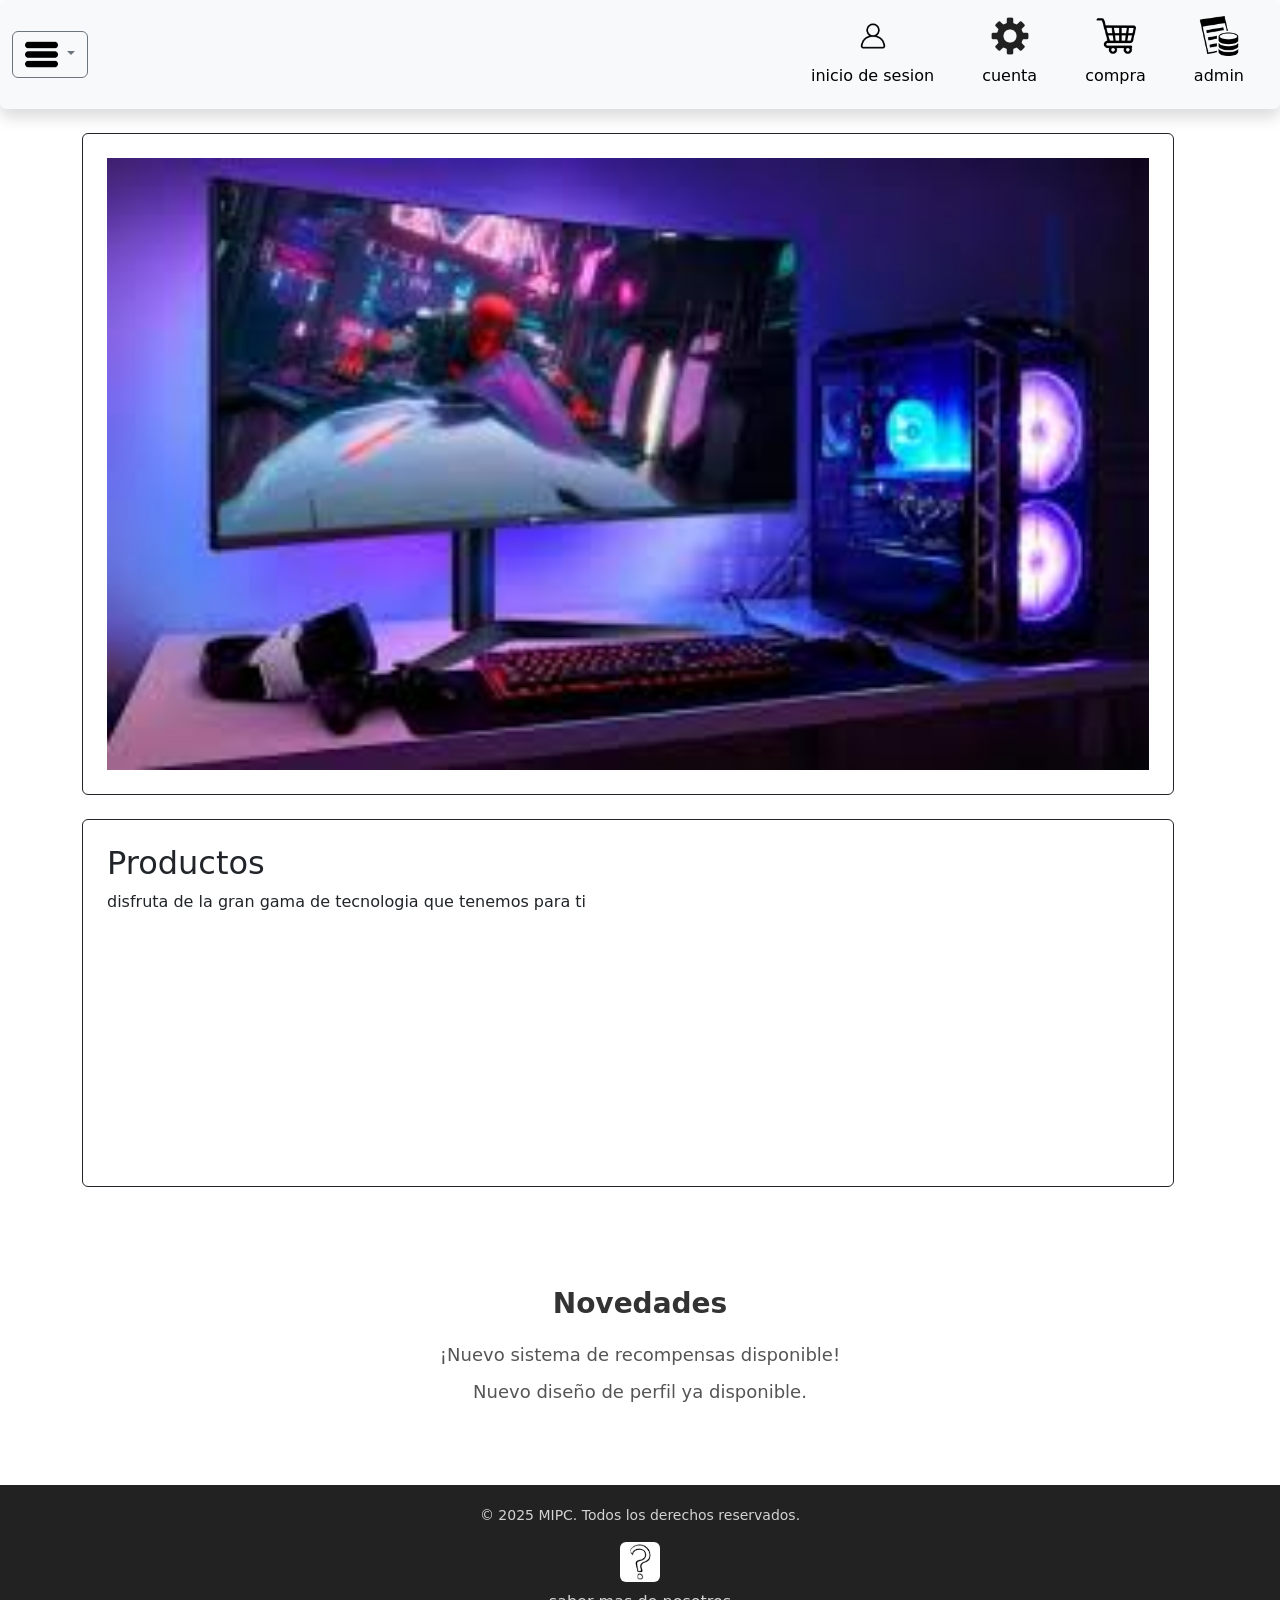
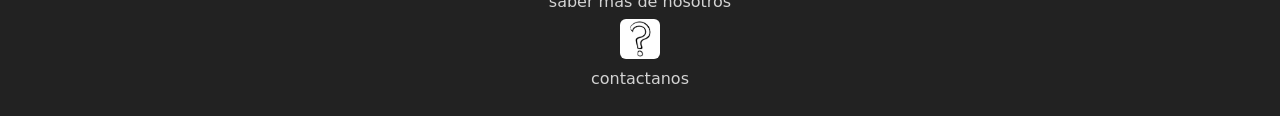
<file: index.html>
<!DOCTYPE html>
<html lang="es">
<head>
    <meta charset="UTF-8">
    <meta name="viewport" content="width=device-width, initial-scale=1.0">
    <title>Página Principal</title>
    <link rel="stylesheet" href="index.css">
    <link rel="stylesheet" href="dashboard.css">
    <link rel="stylesheet" href="https://cdnjs.cloudflare.com/ajax/libs/font-awesome/6.0.0-beta3/css/all.min.css"><link href="https://cdn.jsdelivr.net/npm/bootstrap@5.3.6/dist/css/bootstrap.min.css" rel="stylesheet" integrity="sha384-4Q6Gf2aSP4eDXB8Miphtr37CMZZQ5oXLH2yaXMJ2w8e2ZtHTl7GptT4jmndRuHDT" crossorigin="anonymous">
</head>
<body>
    
        <nav class="navbar navbar-expand-lg shadow bg-body-tertiary rounded">
  <div class="container-fluid">
    <div class="dropdown">
        <button class="btn btn-outline-secondary dropdown-toggle" type="button" data-bs-toggle="dropdown" aria-expanded="false">
         <img src="images/17654.png" class="barras rounded" alt="">
        </button>
        <ul class="dropdown-menu">
            <li><a class="dropdown-item" href="index.html">inicio</a></li>
            <li><a class="dropdown-item" href="">productos</a></li>
             
        </ul>
    </div>
    <button class="navbar-toggler" type="button" data-bs-toggle="collapse" data-bs-target="#navbarNavDropdown" aria-controls="navbarNavDropdown" aria-expanded="false" aria-label="Toggle navigation">
      <span class="navbar-toggler-icon"></span>
    </button>
    <div class="collapse navbar-collapse justify-content-end" id="navbarNavDropdown">
      <ul class="navbar-nav">
        <li class="nav-item">
          <a class="nav-link active mx-3 " aria-current="page" href="login.html"> 
            <img src="/images/6522581.png" class=" rounded " alt=""> 
            <h6>inicio de sesion</h6></a>
        </li>
        <li class="nav-item">
          <a class="nav-link active mx-3 " aria-current="page" href="Gestion de Usuario.html"> 
            <img src="/images/6063673.png" class=" rounded " alt=""> 
            <h6>cuenta</h6></a>
        </li>
        <li class="nav-item">
          <a class="nav-link active mx-3 " aria-current="page" href=""> 
            <img src="/images/3144456.png" class=" rounded " alt=""> 
            <h6>compra</h6></a>
        </li>
        <li class="nav-item dropdown">
          <a class="nav-link active mx-3 " aria-current="page" href="dashboard.html"> 
            <img src="/images/30240.png" class=" rounded " alt=""> 
            <h6>admin</h6></a>
        </li>
      </ul>
    </div>
  </div>
</nav>
<div class="container min-vh-100 d-flex flex-column mt-4">
  <div class="row flex-grow-1 w-100">
  
    <div class="col-12 mb-4 d-flex">
  <div class="card border border-dark text-dark rounded w-100 p-4 d-flex flex-column ">
    
      <div id="carouselExampleSlidesOnly" class="carousel slide" data-bs-ride="carousel">
  <div class="carousel-inner">
    <div class="carousel-item active">
      <img src="images/images.jpeg" class="d-block w-100" alt="...">
    </div>
    <div class="carousel-item">
      <img src="images/UGRPUCERCVBSJAN2HQ5ZQYI2QE.jpg" class="d-block w-100" alt="...">
    </div>
    <div class="carousel-item">
      <img src="images/images (1).jpeg" class="d-block w-100" alt="...">
    </div>
  </div>
</div>
  </div>
</div>


    <div class="col-12">
  <div class="card border border-dark text-dark rounded w-100 p-4">
    <h2>Productos</h2>
    <p>disfruta de la gran gama de tecnologia que tenemos para ti</p>

    <!-- Scroll horizontal de productos -->
    <div class="d-flex overflow-auto gap-3 py-3">
        <div class="col-12 overflow-auto">
  <div class="d-flex gap-3" id="contenedorProductos" style="min-height: 200px;">
    <!-- Productos aparecerán aquí -->
  </div>
</div>

    
  </div>
</div>

    
  </div>
</div>
</div>

    <main class="main-container">
       
        <section class="novedades">
            <h3>Novedades</h3>
            <ul>
                <li>¡Nuevo sistema de recompensas disponible!</li>
                 <li>Nuevo diseño de perfil ya disponible.</li>
            </ul>
        </section>
    </main>
    
    
<footer>
        <p>&copy; 2025 MIPC. Todos los derechos reservados.</p>
        <a class="nav-link active mx-3 " aria-current="page" href="#"> 
            <img src="/images/images.png" class=" rounded " alt=""> 
            <h6>saber mas de nosotros</h6></a>

            <a class="nav-link active mx-3 " aria-current="page" href="Contactanos.html"> 
            <img src="/images/images.png" class=" rounded " alt=""> 
            <h6>contactanos</h6></a>
    </footer>
    <script src="https://cdn.jsdelivr.net/npm/bootstrap@5.3.6/dist/js/bootstrap.bundle.min.js" integrity="sha384-j1CDi7MgGQ12Z7Qab0qlWQ/Qqz24Gc6BM0thvEMVjHnfYGF0rmFCozFSxQBxwHKO" crossorigin="anonymous"></script>
    <script>
    
        const hamburger = document.querySelector('.hamburger');
        const mobileMenu = document.querySelector('.mobile-menu');

        hamburger.addEventListener('click', () => {
            mobileMenu.classList.toggle('hidden');
        });
    </script>

    <script>
  function obtenerProductos() {
    const productos = localStorage.getItem("productos");
    return productos ? JSON.parse(productos) : [];
  }

  function mostrarProductosHorizontales() {
    const contenedor = document.getElementById("contenedorProductos");
    const productos = obtenerProductos().slice(-5); // últimos 5

    contenedor.innerHTML = "";
    productos.forEach(producto => {
      const card = document.createElement("div");
      card.className = "card text-center border border-dark p-2";
      card.style.minWidth = "150px";
      card.innerHTML = `
        <img src="${producto.imagen}" class="img-fluid rounded mb-2" style="height:100px; object-fit:cover;" alt="${producto.nombre}">
        <p class="mb-0">${producto.nombre}</p>
      `;
      contenedor.appendChild(card);
    });
  }

  document.addEventListener("DOMContentLoaded", mostrarProductosHorizontales);
</script>

</body>
</html>
</file>
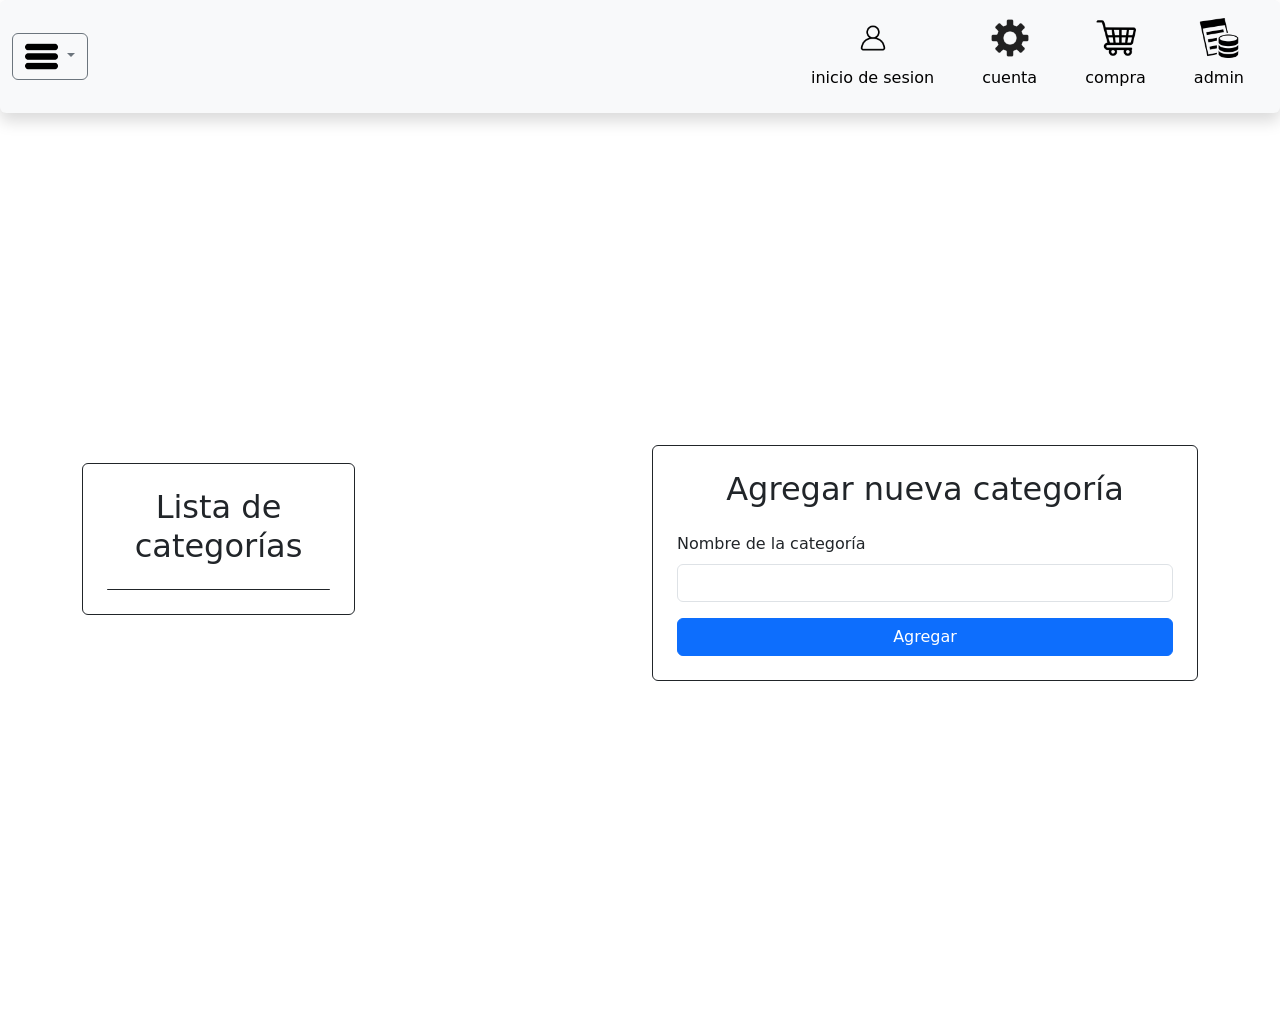
<file: Categorias.html>
<!DOCTYPE html>
<html lang="en">
<head>
    <meta charset="UTF-8">
    <meta name="viewport" content="width=device-width, initial-scale=1.0">
    <title>Document</title>
     <link href="https://cdn.jsdelivr.net/npm/bootstrap@5.3.6/dist/css/bootstrap.min.css" rel="stylesheet" integrity="sha384-4Q6Gf2aSP4eDXB8Miphtr37CMZZQ5oXLH2yaXMJ2w8e2ZtHTl7GptT4jmndRuHDT" crossorigin="anonymous">
     <link rel="stylesheet" href="dashboard.css">

</head>
<body>
<nav class="navbar navbar-expand-lg shadow bg-body-tertiary rounded">
  <div class="container-fluid">
    <div class="dropdown">
        <button class="btn btn-outline-secondary dropdown-toggle" type="button" data-bs-toggle="dropdown" aria-expanded="false">
         <img src="images/17654.png" class="barras rounded" alt="">
        </button>
        <ul class="dropdown-menu">
            <li><a class="dropdown-item" href="index.html">inicio</a></li>
            <li><a class="dropdown-item" href="">productos</a></li>
             
        </ul>
    </div>
    <button class="navbar-toggler" type="button" data-bs-toggle="collapse" data-bs-target="#navbarNavDropdown" aria-controls="navbarNavDropdown" aria-expanded="false" aria-label="Toggle navigation">
      <span class="navbar-toggler-icon"></span>
    </button>
    <div class="collapse navbar-collapse justify-content-end" id="navbarNavDropdown">
      <ul class="navbar-nav">
        <li class="nav-item">
          <a class="nav-link active mx-3 " aria-current="page" href="login.html"> 
            <img src="/images/6522581.png" class=" rounded " alt=""> 
            <h6>inicio de sesion</h6></a>
        </li>
        <li class="nav-item">
          <a class="nav-link active mx-3 " aria-current="page" href="Gestion de Usuario.html"> 
            <img src="/images/6063673.png" class=" rounded " alt=""> 
            <h6>cuenta</h6></a>
        </li>
        <li class="nav-item">
          <a class="nav-link active mx-3 " aria-current="page" href="#"> 
            <img src="/images/3144456.png" class=" rounded " alt=""> 
            <h6>compra</h6></a>
        </li>
        <li class="nav-item dropdown">
          <a class="nav-link active mx-3 " aria-current="page" href="dashboard.html"> 
            <img src="/images/30240.png" class=" rounded " alt=""> 
            <h6>admin</h6></a>
        </li>
      </ul>
    </div>
  </div>
</nav>

<div class="container min-vh-100 d-flex justify-content-center align-items-center">
  <div class="row flex-grow-1 w-100">
  
    <div class="col-12 col-lg-6 mb-4 d-flex align-items-center">
  
      <div class="col-12 col-lg-6 mb-4 d-flex">
        <div class="card border border-dark text-dark rounded w-100 p-4">
          <h2 class="text-center mb-4">Lista de categorías</h2>
          <ul id="listaCategorias" class="list-group">
            
          </ul>
        </div>
      </div>
</div> 

    <div class="col-12 col-lg-6 d-flex align-items-center">
      <div class="card border border-dark text-dark rounded w-100 p-4">
          <h2 class="text-center mb-4">Agregar nueva categoría</h2>
          <form id="formCategoria" method="post">
            <div class="mb-3">
              <label for="inputCategoria" class="form-label">Nombre de la categoría</label>
              <input type="text" class="form-control" id="inputCategoria" name="categoria" required>
            </div>
            <button type="submit" class="btn btn-primary w-100">Agregar</button>
          </form>
        </div>
      </div>

  </div>
</div>
    

<script src="https://cdn.jsdelivr.net/npm/bootstrap@5.3.6/dist/js/bootstrap.bundle.min.js" integrity="sha384-j1CDi7MgGQ12Z7Qab0qlWQ/Qqz24Gc6BM0thvEMVjHnfYGF0rmFCozFSxQBxwHKO" crossorigin="anonymous"></script>
<script>
  const form = document.getElementById('formCategoria');
  const input = document.getElementById('inputCategoria');
  const lista = document.getElementById('listaCategorias');

let categorias = [];

window.onload = () => {
  const data = localStorage.getItem('categorias');
  if (data) {
    categorias = JSON.parse(data);
    categorias.forEach(cat => renderCategoria(cat));
  }
};

form.addEventListener('submit', function(e) {
  e.preventDefault();
  const nombre = input.value.trim();
  if (nombre !== "") {
    const nueva = { nombre, subcategorias: [] };
    categorias.push(nueva);
    guardarCategorias();
    renderCategoria(nueva);
    input.value = "";
  }
});


function guardarCategorias() {
  localStorage.setItem('categorias', JSON.stringify(categorias));
}


  function renderCategoria(categoria) {
    const li = document.createElement('li');
    li.className = 'list-group-item';

    const header = document.createElement('div');
    header.className = 'd-flex justify-content-between align-items-center';
    header.innerHTML = `<strong>${categoria.nombre}</strong>`;

    const btnEliminar = document.createElement('button');
    btnEliminar.className = 'btn btn-sm btn-danger ms-2';
    btnEliminar.textContent = 'Eliminar';
    btnEliminar.onclick = () => {
      categorias = categorias.filter(c => c.nombre !== categoria.nombre);
      guardarCategorias();
      li.remove();
    };

    const formSub = document.createElement('form');
    formSub.className = 'd-flex mt-2';
    formSub.innerHTML = `
      <input type="text" class="form-control form-control-sm me-2" placeholder="Subcategoría" required>
      <button type="submit" class="btn btn-sm btn-primary">Agregar</button>
    `;

    const ulSubs = document.createElement('ul');
    ulSubs.className = 'list-group mt-2';

    formSub.addEventListener('submit', function(e) {
      e.preventDefault();
      const subInput = formSub.querySelector('input');
      const subNombre = subInput.value.trim();
      if (subNombre !== '') {
        categoria.subcategorias.push(subNombre);
        guardarCategorias();
        renderSubcategoria(ulSubs, categoria, subNombre);
        subInput.value = '';
      }
    });

    categoria.subcategorias.forEach(sub => renderSubcategoria(ulSubs, categoria, sub));

    header.appendChild(btnEliminar);
    li.appendChild(header);
    li.appendChild(formSub);
    li.appendChild(ulSubs);
    lista.appendChild(li);
  }

  function renderSubcategoria(ul, categoria, subNombre) {
    const subLi = document.createElement('li');
    subLi.className = 'list-group-item d-flex justify-content-between align-items-center';
    subLi.textContent = subNombre;

    const btnEliminar = document.createElement('button');
    btnEliminar.className = 'btn btn-sm btn-danger';
    btnEliminar.textContent = 'Eliminar';
    btnEliminar.onclick = () => {
      categoria.subcategorias = categoria.subcategorias.filter(s => s !== subNombre);
      guardarCategorias();
      subLi.remove();
    };

    subLi.appendChild(btnEliminar);
    ul.appendChild(subLi);
  }

  function guardarCategorias() {
    localStorage.setItem('categorias', JSON.stringify(categorias));
  }
</script>


</body>
</html>
</file>
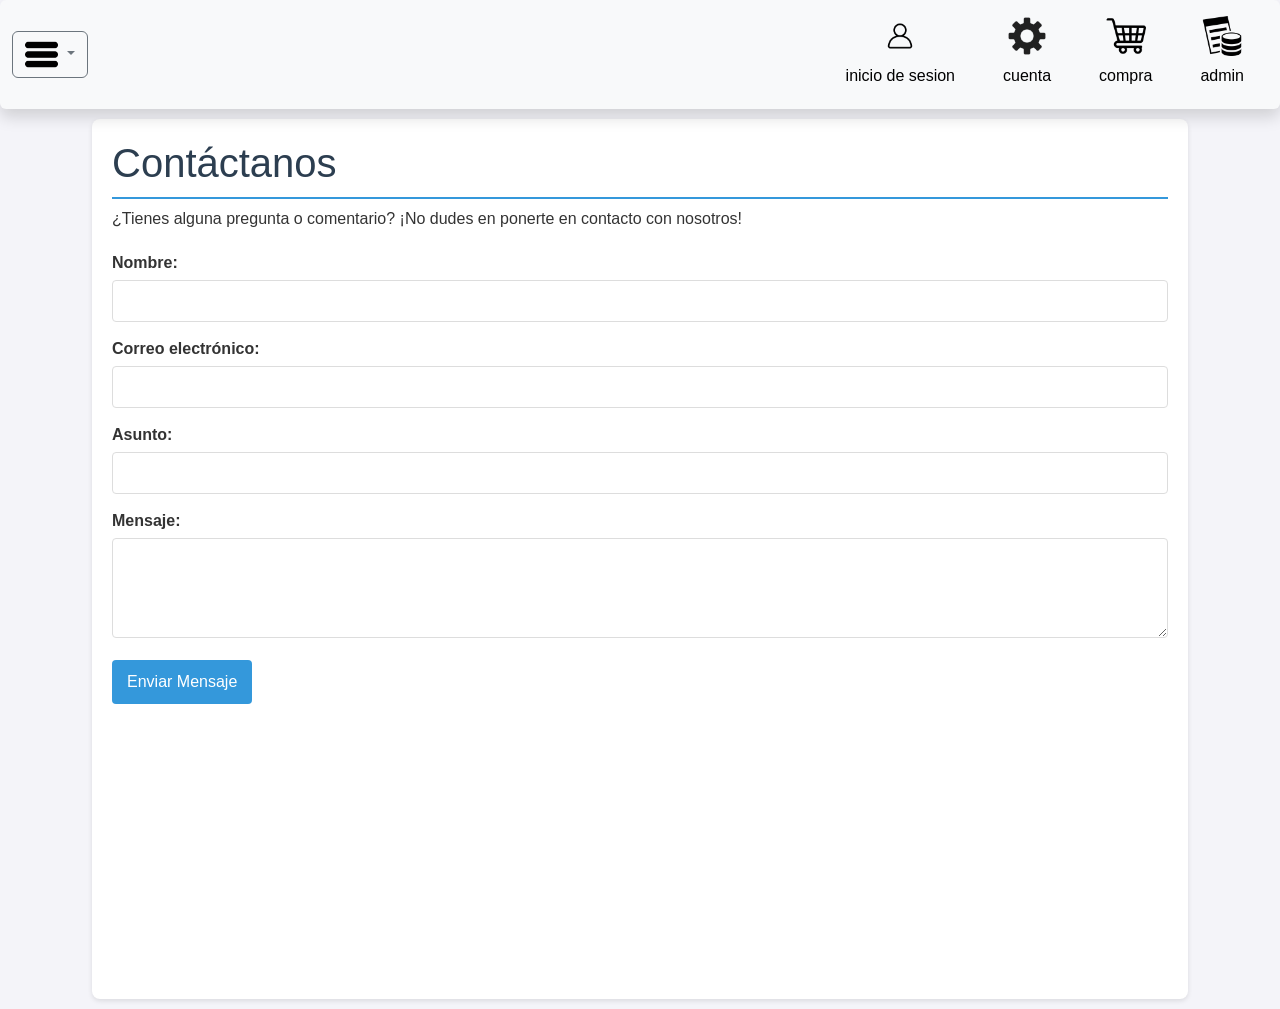
<file: Contactanos.html>
<!DOCTYPE html>
<html lang="es">
<head>
    <meta charset="UTF-8">
    <meta name="viewport" content="width=device-width, initial-scale=1.0">
    <title>Página Web - Contáctanos</title>
    <link rel="stylesheet" href="dashboard.css">
     <link rel="stylesheet" href="https://cdnjs.cloudflare.com/ajax/libs/font-awesome/6.0.0-beta3/css/all.min.css"><link href="https://cdn.jsdelivr.net/npm/bootstrap@5.3.6/dist/css/bootstrap.min.css" rel="stylesheet" integrity="sha384-4Q6Gf2aSP4eDXB8Miphtr37CMZZQ5oXLH2yaXMJ2w8e2ZtHTl7GptT4jmndRuHDT" crossorigin="anonymous">
    <style>
        body {
            font-family: Arial, sans-serif;
            margin: 0;
            padding: 0;
            background-color: #f4f4f9;
            color: #333;
        }
        .container {
            display: flex;
            min-height: 100vh;
        }
        .main-content {
            flex: 3;
            padding: 20px;
            background-color: #fff;
            margin: 10px;
            border-radius: 8px;
            box-shadow: 0 2px 5px rgba(0,0,0,0.1);
        }
        .sidebar {
            flex: 1;
            padding: 20px;
            background-color: #fff;
            margin: 10px;
            border-radius: 8px;
            box-shadow: 0 2px 5px rgba(0,0,0,0.1);
        }
        h1 {
            color: #2c3e50;
            border-bottom: 2px solid #3498db;
            padding-bottom: 10px;
        }
        h2 {
            color: #2980b9;
        }
        .panel {
            margin-bottom: 20px;
        }
        .user-info {
            margin: 10px 0;
        }
        .link {
            color: #3498db;
            text-decoration: none;
            display: inline-block;
            margin: 5px 0;
        }
        .link:hover {
            text-decoration: underline;
        }
        .reports {
            list-style-type: none;
            padding: 0;
        }
        .reports li {
            margin: 8px 0;
        }
        .reports input[type="checkbox"] {
            margin-right: 10px;
        }
        .contact-form {
            margin-top: 20px;
        }
        .form-group {
            margin-bottom: 15px;
        }
        .form-group label {
            display: block;
            margin-bottom: 5px;
            font-weight: bold;
        }
        .form-group input, 
        .form-group textarea {
            width: 100%;
            padding: 8px;
            border: 1px solid #ddd;
            border-radius: 4px;
            box-sizing: border-box;
        }
        .form-group textarea {
            height: 100px;
        }
        .submit-btn {
            background-color: #3498db;
            color: white;
            padding: 10px 15px;
            border: none;
            border-radius: 4px;
            cursor: pointer;
            font-size: 16px;
        }
        .submit-btn:hover {
            background-color: #2980b9;
        }
    </style>
</head>
<body>

   <nav class="navbar navbar-expand-lg shadow bg-body-tertiary rounded">
  <div class="container-fluid">
    <div class="dropdown">
        <button class="btn btn-outline-secondary dropdown-toggle" type="button" data-bs-toggle="dropdown" aria-expanded="false">
         <img src="images/17654.png" class="barras rounded" alt="">
        </button>
        <ul class="dropdown-menu">
            <li><a class="dropdown-item" href="index.html">inicio</a></li>
            <li><a class="dropdown-item" href="">productos</a></li>
             
        </ul>
    </div>
    <button class="navbar-toggler" type="button" data-bs-toggle="collapse" data-bs-target="#navbarNavDropdown" aria-controls="navbarNavDropdown" aria-expanded="false" aria-label="Toggle navigation">
      <span class="navbar-toggler-icon"></span>
    </button>
    <div class="collapse navbar-collapse justify-content-end" id="navbarNavDropdown">
      <ul class="navbar-nav">
        <li class="nav-item">
          <a class="nav-link active mx-3 " aria-current="page" href="login.html"> 
            <img src="/images/6522581.png" class=" rounded " alt=""> 
            <h6>inicio de sesion</h6></a>
        </li>
        <li class="nav-item">
          <a class="nav-link active mx-3 " aria-current="page" href="Gestion de Usuario.html"> 
            <img src="/images/6063673.png" class=" rounded " alt=""> 
            <h6>cuenta</h6></a>
        </li>
        <li class="nav-item">
          <a class="nav-link active mx-3 " aria-current="page" href="#"> 
            <img src="/images/3144456.png" class=" rounded " alt=""> 
            <h6>compra</h6></a>
        </li>
        <li class="nav-item dropdown">
          <a class="nav-link active mx-3 " aria-current="page" href="dashboard.html"> 
            <img src="/images/30240.png" class=" rounded " alt=""> 
            <h6>admin</h6></a>
        </li>
      </ul>
    </div>
  </div>
</nav>

    <div class="container">
        <div class="main-content">
            <h1>Contáctanos</h1>
            <p>¿Tienes alguna pregunta o comentario? ¡No dudes en ponerte en contacto con nosotros!</p>
            
            <div class="contact-form">
                <form action="#" method="post">
                    <div class="form-group">
                        <label for="name">Nombre:</label>
                        <input type="text" id="name" name="name" required>
                    </div>
                    <div class="form-group">
                        <label for="email">Correo electrónico:</label>
                        <input type="email" id="email" name="email" required>
                    </div>
                    <div class="form-group">
                        <label for="subject">Asunto:</label>
                        <input type="text" id="subject" name="subject" required>
                    </div>
                    <div class="form-group">
                        <label for="message">Mensaje:</label>
                        <textarea id="message" name="message" required></textarea>
                    </div>
                    <button type="submit" class="submit-btn">Enviar Mensaje</button>
                </form>
            </div>
        </div>
        
    
    <script src="https://cdn.jsdelivr.net/npm/bootstrap@5.3.6/dist/js/bootstrap.bundle.min.js" integrity="sha384-j1CDi7MgGQ12Z7Qab0qlWQ/Qqz24Gc6BM0thvEMVjHnfYGF0rmFCozFSxQBxwHKO" crossorigin="anonymous"></script>
          
</html>
</file>
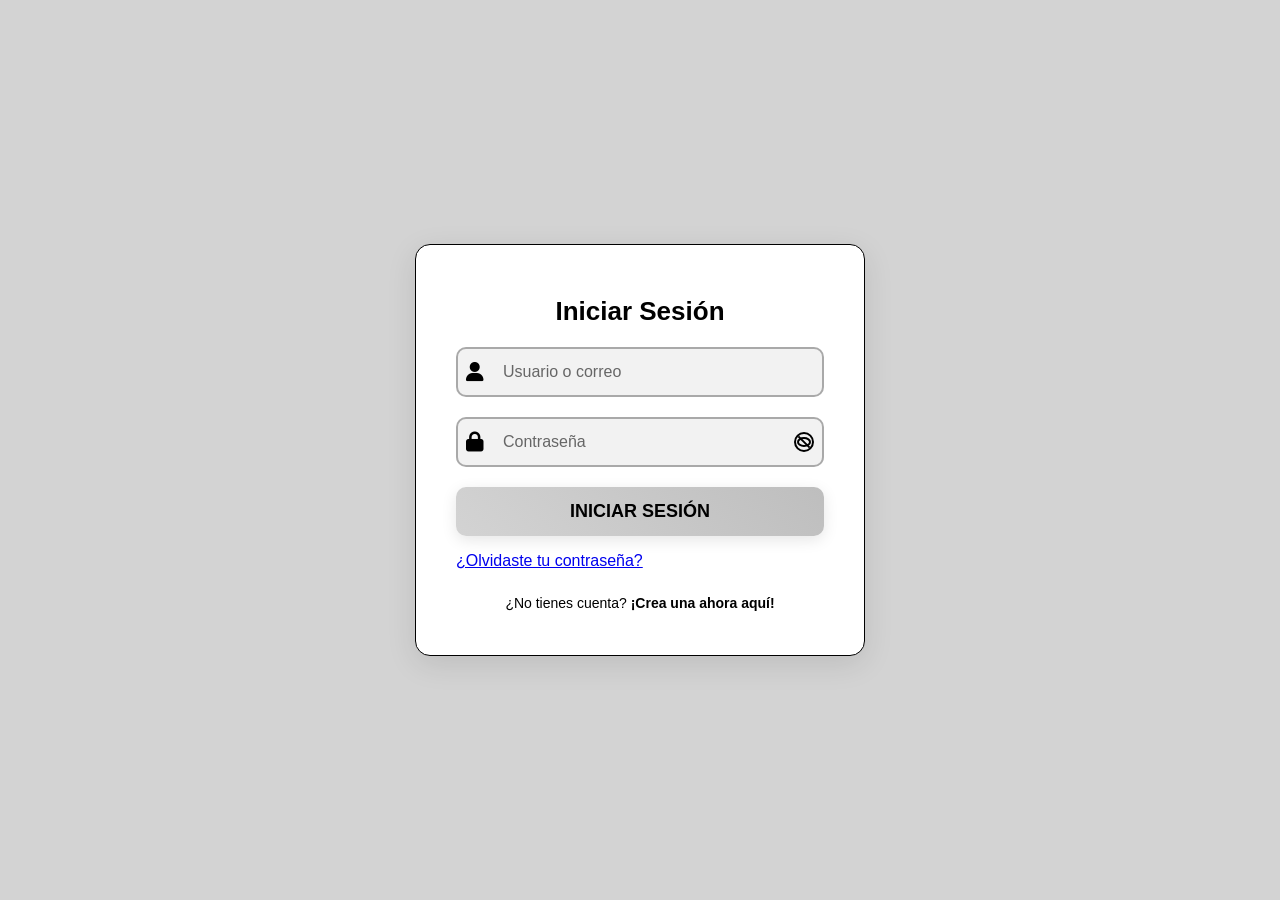
<file: Gestion de Usuario.html>
<!DOCTYPE html>
<html lang="es">
<head>
  <meta charset="UTF-8" />
  <meta name="viewport" content="width=device-width, initial-scale=1" />
  <title>Perfil del Usuario</title>
  <link rel="stylesheet" href="dashboard.css" />
  <link
    rel="stylesheet"
    href="https://cdnjs.cloudflare.com/ajax/libs/font-awesome/6.0.0-beta3/css/all.min.css"
  />
  <link
    href="https://cdn.jsdelivr.net/npm/bootstrap@5.3.6/dist/css/bootstrap.min.css"
    rel="stylesheet"
    crossorigin="anonymous"
  />
</head>
<body>
  <nav class="navbar navbar-expand-lg shadow bg-body-tertiary rounded">
    <div class="container-fluid">
      <div class="dropdown">
        <button
          class="btn btn-outline-secondary dropdown-toggle"
          type="button"
          data-bs-toggle="dropdown"
          aria-expanded="false"
        >
          <img src="images/17654.png" class="barras rounded" alt="" />
        </button>
        <ul class="dropdown-menu">
          <li><a class="dropdown-item" href="index.html">inicio</a></li>
          <li><a class="dropdown-item" href="">productos</a></li>
        </ul>
      </div>
      <button
        class="navbar-toggler"
        type="button"
        data-bs-toggle="collapse"
        data-bs-target="#navbarNavDropdown"
        aria-controls="navbarNavDropdown"
        aria-expanded="false"
        aria-label="Toggle navigation"
      >
        <span class="navbar-toggler-icon"></span>
      </button>
      <div
        class="collapse navbar-collapse justify-content-end"
        id="navbarNavDropdown"
      >
        <ul class="navbar-nav">
          <li class="nav-item">
            <a class="nav-link active mx-3" aria-current="page" href="login.html">
              <img src="/images/6522581.png" class="rounded" alt="" />
              <h6>inicio de sesion</h6>
            </a>
          </li>
          <li class="nav-item">
            <a
              class="nav-link active mx-3"
              aria-current="page"
              href="Gestion de Usuario.html"
            >
              <img src="/images/6063673.png" class="rounded" alt="" />
              <h6>cuenta</h6>
            </a>
          </li>
          <li class="nav-item">
            <a class="nav-link active mx-3" aria-current="page" href="#">
              <img src="/images/3144456.png" class="rounded" alt="" />
              <h6>compra</h6>
            </a>
          </li>
          <li class="nav-item dropdown">
            <a class="nav-link active mx-3" aria-current="page" href="dashboard.html">
              <img src="/images/30240.png" class="rounded" alt="" />
              <h6>admin</h6>
            </a>
          </li>
        </ul>
      </div>
    </div>
  </nav>

  <div class="container">
    <h1>Datos del usuario</h1>

    <div class="profile-header">
      <img
        src="https://via.placeholder.com/150"
        alt="Foto de perfil"
        class="profile-pic"
        id="profilePic"
        onclick="openModal()"
        style="cursor:pointer"
      />
      <div class="user-basic-info">
        <h2 id="nombreUsuario">Datos del Usuario</h2>
        <p><strong>Nombre:</strong> <span id="nombre"></span></p>
        <p><strong>Apellido:</strong> <span id="apellido"></span></p>
        <p><strong>Usuario:</strong> <span id="usuario"></span></p>
      </div>
    </div>

    <div class="info-section">
      <h2>Información personal</h2>
      <div class="info-grid">
        <div class="info-item">
          <label>Estado</label>
          <span id="estado"></span>
        </div>
        <div class="info-item">
          <label>Ciudad</label>
          <span id="ciudad"></span>
        </div>
        <div class="info-item">
          <label>Colonia</label>
          <span id="colonia"></span>
        </div>
        <div class="info-item">
          <label>Calle</label>
          <span id="calle"></span>
        </div>
        <div class="info-item">
          <label>Numero</label>
          <span id="numero"></span>
        </div>
        <div class="info-item">
          <label>Número 1</label>
          <span id="numero1"></span>
        </div>
        <div class="info-item">
          <label>Número 2</label>
          <span id="numero2"></span>
        </div>
      </div>
    </div>

    <div class="action-buttons">
      <button class="btn btn-primary" id="editarInfoBtn">Editar información</button>
      <button class="btn btn-secondary">Cambiar concesión</button>
      <button class="btn btn-secondary">Historial de pedidos</button>
      <button class="btn btn-danger" id="cerrarSesionBtn">Cerrar sesión</button>
    </div>
  </div>

  <div id="imageModal" class="modal" style="display:none;">
    <div class="modal-content">
      <span class="close" onclick="closeModal()">&times;</span>
      <h2>Cambiar imagen de perfil</h2>
      <form id="imageForm">
        <div class="form-group">
          <label for="newImage">Seleccionar imagen:</label>
          <input type="file" id="newImage" name="newImage" accept="image/*" />
        </div>
        <button type="submit" class="btn btn-primary">Guardar cambios</button>
      </form>
    </div>
  </div>

  <script
    src="https://cdn.jsdelivr.net/npm/bootstrap@5.3.6/dist/js/bootstrap.bundle.min.js"
    crossorigin="anonymous"
  ></script>
  <script>
    // Funciones para el modal
    function openModal() {
      document.getElementById("imageModal").style.display = "block";
    }

    function closeModal() {
      document.getElementById("imageModal").style.display = "none";
    }

    // Cerrar modal al hacer clic fuera
    window.onclick = function (event) {
      const modal = document.getElementById("imageModal");
      if (event.target == modal) {
        closeModal();
      }
    };

    // Manejar el envío del formulario de imagen
    document.getElementById("imageForm").addEventListener("submit", function (e) {
      e.preventDefault();
      const fileInput = document.getElementById("newImage");
      if (fileInput.files && fileInput.files[0]) {
        const reader = new FileReader();
        reader.onload = function (e) {
          document.getElementById("profilePic").src = e.target.result;
          // Guardar imagen en localStorage
          let usuarioActual = JSON.parse(localStorage.getItem("usuarioActual")) || {};
          usuarioActual.foto = e.target.result;
          localStorage.setItem("usuarioActual", JSON.stringify(usuarioActual));
          // También actualizar en la lista general de usuarios
          let usuarios = JSON.parse(localStorage.getItem("usuarios")) || [];
          let index = usuarios.findIndex((u) => u.usuario === usuarioActual.usuario);
          if (index !== -1) {
            usuarios[index].foto = e.target.result;
            localStorage.setItem("usuarios", JSON.stringify(usuarios));
          }
        };
        reader.readAsDataURL(fileInput.files[0]);
        closeModal();
      }
    });

    // Cargar datos del usuario actual
    function cargarDatosUsuario() {
      const usuarioActual = JSON.parse(localStorage.getItem("usuarioActual"));
      if (!usuarioActual) {
        // Si no hay usuario en sesión, redirigir al login
        window.location.href = "login.html";
        return;
      }

      // Mostrar datos básicos (puedes agregar más campos en registro y aquí)
      document.getElementById("nombreUsuario").textContent = `Bienvenido, ${usuarioActual.usuario}`;
      document.getElementById("nombre").textContent = usuarioActual.nombre || "No especificado";
      document.getElementById("apellido").textContent = usuarioActual.apellido || "No especificado";
      document.getElementById("usuario").textContent = usuarioActual.usuario || "No especificado";

      // Información personal (puedes expandir para permitir editar y guardar)
      document.getElementById("estado").textContent = usuarioActual.estado || "-";
      document.getElementById("ciudad").textContent = usuarioActual.ciudad || "-";
      document.getElementById("colonia").textContent = usuarioActual.colonia || "-";
      document.getElementById("calle").textContent = usuarioActual.calle || "-";
      document.getElementById("numero").textContent = usuarioActual.numero || "-";
      document.getElementById("numero1").textContent = usuarioActual.numero1 || "-";
      document.getElementById("numero2").textContent = usuarioActual.numero2 || "-";

      // Foto de perfil
      if (usuarioActual.foto) {
        document.getElementById("profilePic").src = usuarioActual.foto;
      }
    }

    // Botón cerrar sesión
    document.getElementById("cerrarSesionBtn").addEventListener("click", function () {
      localStorage.removeItem("usuarioActual");
      window.location.href = "login.html";
    });

    // Al cargar la página, cargar datos usuario
    window.onload = cargarDatosUsuario;
  </script>
</body>
</html>
</file>
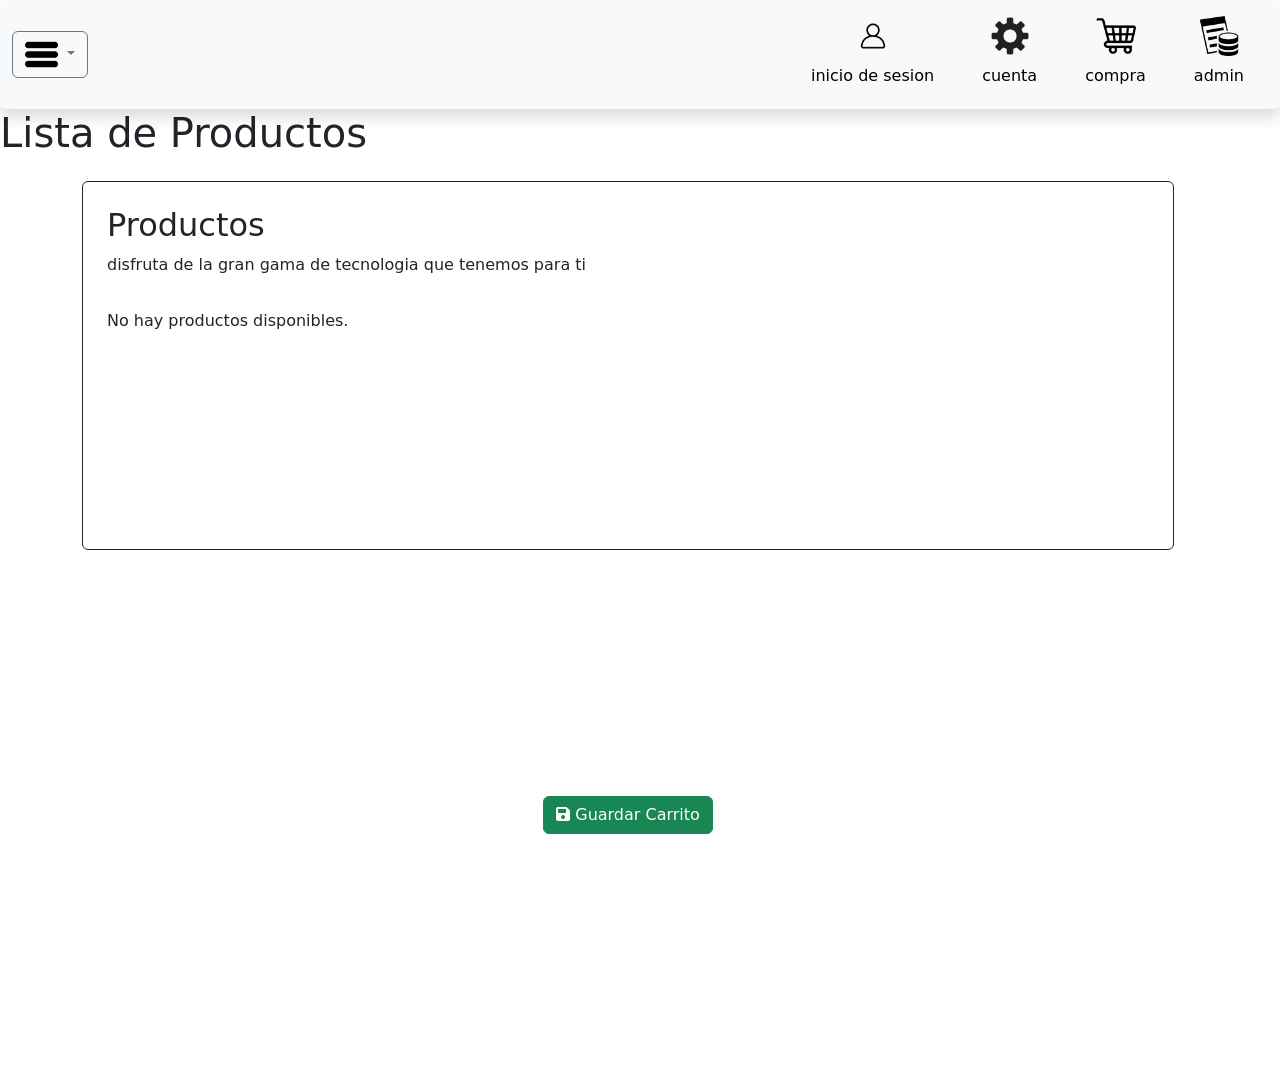
<file: lista de productos.html>
<!DOCTYPE html>
<html lang="es">
<head>
  <meta charset="UTF-8">
  <meta name="viewport" content="width=device-width, initial-scale=1.0">
  <title>Lista de Productos</title>
  <link rel="stylesheet" href="dashboard.css">
    <link rel="stylesheet" href="https://cdnjs.cloudflare.com/ajax/libs/font-awesome/6.0.0-beta3/css/all.min.css"><link href="https://cdn.jsdelivr.net/npm/bootstrap@5.3.6/dist/css/bootstrap.min.css" rel="stylesheet" integrity="sha384-4Q6Gf2aSP4eDXB8Miphtr37CMZZQ5oXLH2yaXMJ2w8e2ZtHTl7GptT4jmndRuHDT" crossorigin="anonymous">

  
</head>
<body>
  <nav class="navbar navbar-expand-lg shadow bg-body-tertiary rounded">
  <div class="container-fluid">
    <div class="dropdown">
        <button class="btn btn-outline-secondary dropdown-toggle" type="button" data-bs-toggle="dropdown" aria-expanded="false">
         <img src="images/17654.png" class="barras rounded" alt="">
        </button>
        <ul class="dropdown-menu">
            <li><a class="dropdown-item" href="index.html">inicio</a></li>
            <li><a class="dropdown-item" href="">productos</a></li>
             
        </ul>
    </div>
    <button class="navbar-toggler" type="button" data-bs-toggle="collapse" data-bs-target="#navbarNavDropdown" aria-controls="navbarNavDropdown" aria-expanded="false" aria-label="Toggle navigation">
      <span class="navbar-toggler-icon"></span>
    </button>
    <div class="collapse navbar-collapse justify-content-end" id="navbarNavDropdown">
      <ul class="navbar-nav">
        <li class="nav-item">
          <a class="nav-link active mx-3 " aria-current="page" href="login.html"> 
            <img src="/images/6522581.png" class=" rounded " alt=""> 
            <h6>inicio de sesion</h6></a>
        </li>
        <li class="nav-item">
          <a class="nav-link active mx-3 " aria-current="page" href="Gestion de Usuario.html"> 
            <img src="/images/6063673.png" class=" rounded " alt=""> 
            <h6>cuenta</h6></a>
        </li>
        <li class="nav-item">
          <a class="nav-link active mx-3 " aria-current="page" href=""> 
            <img src="/images/3144456.png" class=" rounded " alt=""> 
            <h6>compra</h6></a>
        </li>
        <li class="nav-item dropdown">
          <a class="nav-link active mx-3 " aria-current="page" href="dashboard.html"> 
            <img src="/images/30240.png" class=" rounded " alt=""> 
            <h6>admin</h6></a>
        </li>
      </ul>
    </div>
  </div>
</nav>

  <h1>Lista de Productos</h1>

  <div class="container min-vh-100 d-flex flex-column mt-4">
  <div class="row flex-grow-1 w-100">
  
      <div class="col-12">
  <div class="card border border-dark text-dark rounded w-100 p-4">
    <h2>Productos</h2>
    <p>disfruta de la gran gama de tecnologia que tenemos para ti</p>

    <!-- Scroll horizontal de productos -->
    <div class="d-flex overflow-auto gap-3 py-3">
        <div class="col-12 overflow-auto">
  <div class="d-flex gap-3" id="contenedorProductos" style="min-height: 200px;">
    <!-- Productos aparecerán aquí -->
  </div>
</div>

    
  </div>
</div>

    
  </div>
  <div class="text-center my-4">
  <button class="btn btn-success" id="guardarCarritoBtn">
    <i class="fas fa-save"></i> Guardar Carrito
  </button>
</div>

</div>
</div>
 <script>
document.addEventListener('DOMContentLoaded', function() {
  const contenedor = document.getElementById('contenedorProductos');
  const productos = JSON.parse(localStorage.getItem('productos')) || [];
  const carrito = [];

  if (productos.length === 0) {
    contenedor.innerHTML = "<p>No hay productos disponibles.</p>";
    return;
  }

  productos.forEach((producto, index) => {
    const card = document.createElement('div');
    card.classList.add('card', 'p-3', 'shadow', 'border', 'border-dark', 'rounded');
    card.style.width = '250px';

    card.innerHTML = `
      <img src="${producto.imagenBase64 || 'https://via.placeholder.com/150'}" class="card-img-top rounded" alt="${producto.nombre}" style="height: 150px; object-fit: cover;">
      <div class="card-body">
        <h5 class="card-title">${producto.nombre}</h5>
        <p class="card-text">${producto.descripcion}</p>
        <p class="card-text"><strong>Precio:</strong> $${producto.precio}</p>
        <p class="card-text"><strong>Stock:</strong> ${producto.stock}</p>
        <button class="btn btn-primary btn-sm agregar-carrito" data-index="${index}">
          <i class="fas fa-cart-plus"></i> Agregar al carrito
        </button>
      </div>
    `;
    contenedor.appendChild(card);
  });

  // Evento para agregar al carrito
  contenedor.addEventListener('click', function(e) {
    if (e.target.classList.contains('agregar-carrito') || e.target.closest('.agregar-carrito')) {
      const btn = e.target.closest('.agregar-carrito');
      const index = parseInt(btn.getAttribute('data-index'));
      const producto = productos[index];

      carrito.push(producto);
      alert(`"${producto.nombre}" agregado al carrito`);
    }
  });

  // Guardar el carrito en localStorage
  document.getElementById('guardarCarritoBtn').addEventListener('click', function() {
    if (carrito.length === 0) {
      alert("El carrito está vacío.");
      return;
    }

    localStorage.setItem('carrito', JSON.stringify(carrito));
    alert("Carrito guardado exitosamente.");
  });
});
</script>


<script src="https://cdn.jsdelivr.net/npm/bootstrap@5.3.6/dist/js/bootstrap.bundle.min.js" integrity="sha384-j1CDi7MgGQ12Z7Qab0qlWQ/Qqz24Gc6BM0thvEMVjHnfYGF0rmFCozFSxQBxwHKO" crossorigin="anonymous"></script>
</body>
</html>
</file>
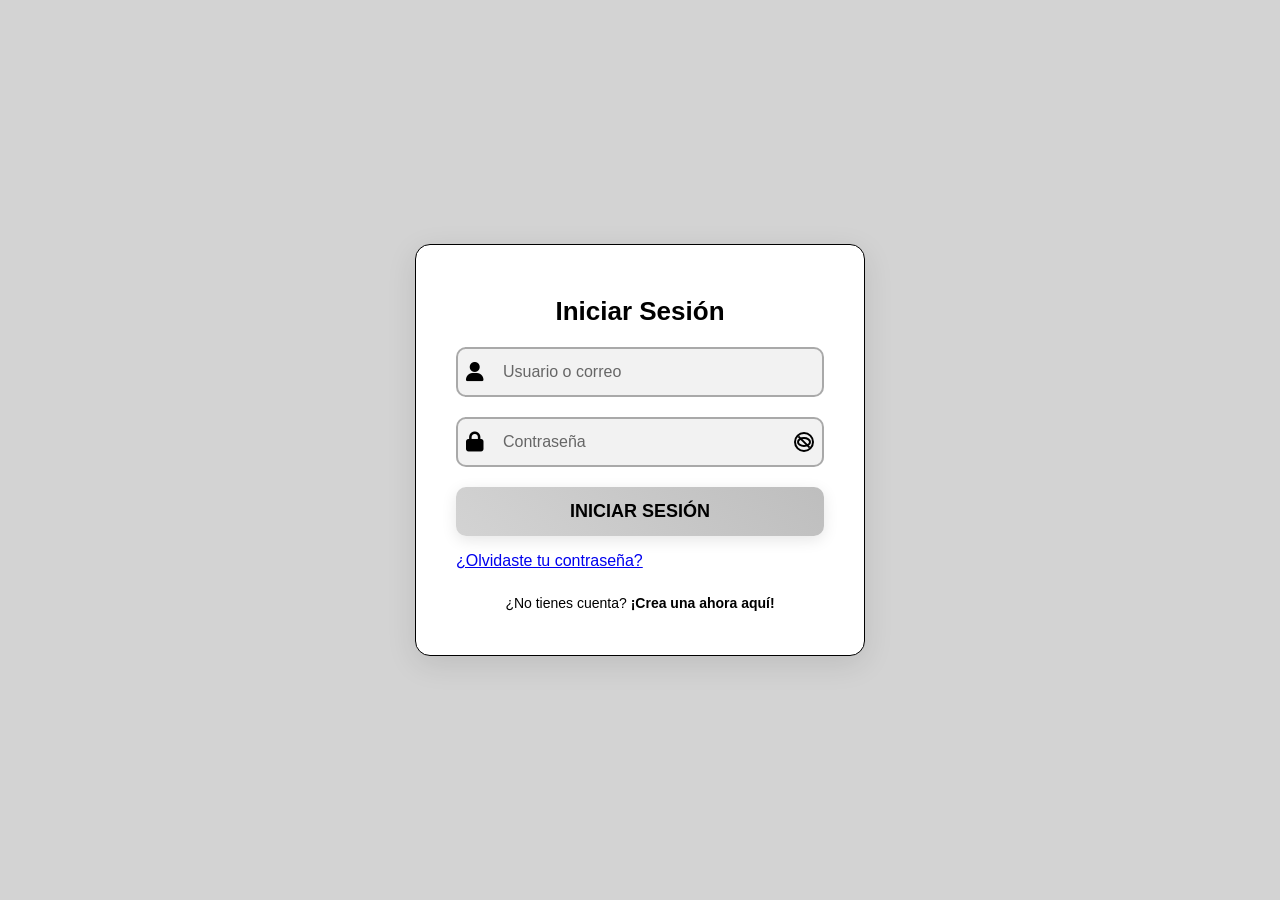
<file: login.html>
<!DOCTYPE html>
<html lang="es">
<head>
  <meta charset="UTF-8" />
  <meta name="viewport" content="width=device-width, initial-scale=1" />
  <title>Iniciar Sesión</title>
  <link href="https://cdnjs.cloudflare.com/ajax/libs/font-awesome/6.0.0-beta3/css/all.min.css" rel="stylesheet" />
  <link rel="stylesheet" href="styles.css" />
</head>
<body>
  <div class="login-container">
    <form class="login-form" id="loginForm" novalidate>
      <h2>Iniciar Sesión</h2>

      <div class="form-group">
        <i class="fas fa-user icon"></i>
        <input type="text" name="usuario" placeholder="Usuario o correo" required />
      </div>

      <div class="form-group password-group">
        <i class="fas fa-lock icon"></i>
        <input type="password" name="contrasena" placeholder="Contraseña" id="password" required />
        <i class="fas fa-eye toggle-password" id="togglePassword" style="cursor:pointer;"></i>
      </div>

      <button type="submit" class="btn">Iniciar Sesión</button>

      <p class="forgot-password"><a href="recuperar_contrasena.html">¿Olvidaste tu contraseña?</a></p>

      <div class="signup-link">
        <p>¿No tienes cuenta? <a href="register.html" class="signup-text">¡Crea una ahora aquí!</a></p>
      </div>
    </form>
  </div>

 <script>
const loginForm = document.getElementById('loginForm');

loginForm.addEventListener('submit', function(e) {
  e.preventDefault();

  const usuarioInput = loginForm.usuario.value.trim();
  const contrasenaInput = loginForm.contrasena.value.trim();

  if (!usuarioInput || !contrasenaInput) {
    alert('Por favor, completa todos los campos.');
    return;
  }

  const usuarios = JSON.parse(localStorage.getItem('usuarios')) || [];

  const usuarioEncontrado = usuarios.find(u =>
    (u.usuario === usuarioInput || u.email === usuarioInput) && u.contrasena === contrasenaInput
  );

  if (usuarioEncontrado) {
    // Guardar usuario activo para que la sesión funcione
    localStorage.setItem('usuarioActual', JSON.stringify(usuarioEncontrado));

    alert('¡Login exitoso! Bienvenido ' + usuarioEncontrado.usuario);
    window.location.href = 'index.html';
  } else {
    alert('Usuario o contraseña incorrectos.');
  }
});

</script>

</body>
</html>
</file>
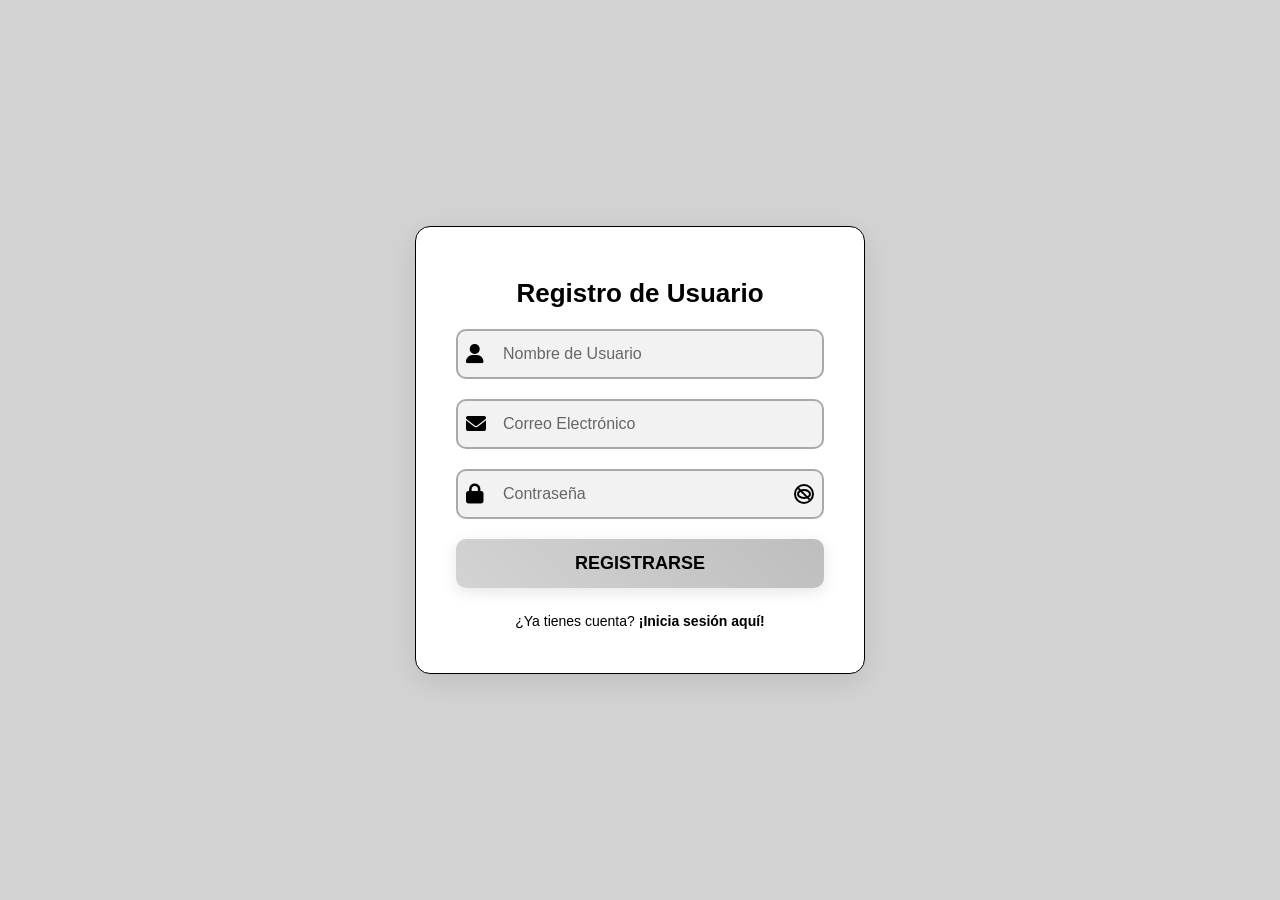
<file: register.html>
<!DOCTYPE html>
<html lang="es">
<head>
  <meta charset="UTF-8" />
  <meta name="viewport" content="width=device-width, initial-scale=1" />
  <title>Registro de Usuario</title>
  <link href="https://cdnjs.cloudflare.com/ajax/libs/font-awesome/6.0.0-beta3/css/all.min.css" rel="stylesheet" />
  <link rel="stylesheet" href="styles.css" />
</head>
<body>
  <div class="login-container">
    <form class="login-form" id="registerForm" novalidate>
      <h2>Registro de Usuario</h2>

      <div class="form-group">
        <i class="fas fa-user icon"></i>
        <input type="text" name="usuario" placeholder="Nombre de Usuario" required />
      </div>

      <div class="form-group">
        <i class="fas fa-envelope icon"></i>
        <input type="email" name="email" placeholder="Correo Electrónico" required />
      </div>

      <div class="form-group">
        <i class="fas fa-lock icon"></i>
        <input type="password" name="contrasena" id="password" placeholder="Contraseña" required />
        <i class="fas fa-eye toggle-password" id="togglePassword" style="cursor:pointer;"></i>
      </div>

      <button type="submit" class="btn">Registrarse</button>

      <div class="login-link">
        <p>¿Ya tienes cuenta? <a href="login.html" class="login-text">¡Inicia sesión aquí!</a></p>
      </div>
    </form>
  </div>

  <script>
    const registerForm = document.getElementById('registerForm');

    registerForm.addEventListener('submit', function(e) {
      e.preventDefault();

      const usuario = registerForm.usuario.value.trim();
      const email = registerForm.email.value.trim();
      const contrasena = registerForm.contrasena.value.trim();

      if (!usuario || !email || !contrasena) {
        alert('Por favor, completa todos los campos.');
        return;
      }

      // Obtener usuarios almacenados o crear array vacío
      const usuarios = JSON.parse(localStorage.getItem('usuarios')) || [];

      // Verificar si ya existe el usuario o email
      const existeUsuario = usuarios.some(u => u.usuario === usuario || u.email === email);
      if (existeUsuario) {
        alert('El usuario o correo ya están registrados.');
        return;
      }

      // Agregar nuevo usuario
      usuarios.push({ usuario, email, contrasena });
      localStorage.setItem('usuarios', JSON.stringify(usuarios));

      alert('Registro exitoso. Ahora puedes iniciar sesión.');

      // Limpiar formulario o redirigir a login
      registerForm.reset();
      window.location.href = 'login.html';
    });
  </script>
</body>
</html>
</file>
<file: index.css>
/* General Styles */
body {
    font-family: 'Arial', sans-serif;
    background-color: #D3D3D3; /* Fondo LightGray */
    color: #333333; /* Texto negro */
    margin: 0;
    padding: 0;
}

/* Navbar */
.navbar {
    display: flex;
    justify-content: space-between;
    align-items: center;
    background-color: #000000; /* Fondo negro */
    padding: 8px 80px;
    box-shadow: 0 4px 6px rgba(0, 0, 0, 0.1);
    position: sticky;
    top: 0;
    z-index: 1000;
}

.navbar-brand h1 {
    font-size: 28px;
    font-weight: 700;
    color: #ffffff;
    margin: 0;
}

.navbar-menu {
    list-style: none;
    display: flex;
    gap: 20px;
    margin: 0;
    align-items: center;
}

.navbar-menu li {
    position: relative;
}

.navbar-menu a {
    color: #ffffff;
    text-decoration: none;
    font-size: 18px;
    font-weight: 500;
    transition: color 0.3s ease-in-out;
}

.navbar-menu a:hover {
    color: #D3D3D3;
}

/* Dropdown (Perfil) */
.dropdown .dropbtn {
    background-color: #333333;
    color: #ffffff;
    border: none;
    padding: 12px;
    font-size: 18px;
    border-radius: 50%;
    display: flex;
    justify-content: center;
    align-items: center;
    width: 40px;
    height: 40px;
    cursor: pointer;
    transition: background-color 0.3s ease-in-out;
}

.dropdown-content {
    display: none;
    position: absolute;
    background-color: #444444;
    min-width: 200px;
    left: 50%;
    transform: translateX(-50%);
    box-shadow: 0 8px 16px rgba(0, 0, 0, 0.2);
    z-index: 1;
    border-radius: 6px;
    padding: 10px 0; /* Espaciado interno */
}

.dropdown-content a {
    color: #ffffff;
    padding: 10px 20px;
    text-decoration: none;
    display: block;
    font-size: 16px;
    transition: background-color 0.3s ease-in-out;
}

.dropdown-content a:hover {
    background-color: #555555;
}

.dropdown:hover .dropdown-content {
    display: block;
}

/* Hamburger Menu */
.hamburger {
    display: none;
    flex-direction: column;
    justify-content: space-around;
    width: 30px;
    height: 25px;
    background: none;
    border: none;
    cursor: pointer;
}

.hamburger span {
    width: 100%;
    height: 3px;
    background-color: #ffffff;
    border-radius: 3px;
}

/* Mobile Menu */
.mobile-menu {
    display: flex;
    flex-direction: column;
    position: absolute;
    top: 60px;
    right: 10px;
    background-color: #333333;
    padding: 10px;
    border-radius: 8px;
    box-shadow: 0 4px 6px rgba(0, 0, 0, 0.2);
}

.mobile-menu.hidden {
    display: none;
}

.mobile-menu a {
    color: #ffffff;
    text-decoration: none;
    padding: 10px;
    transition: background-color 0.3s;
}

.mobile-menu a:hover {
    background-color: #444444;
}

/* Main Page */
.main-container {
    padding: 50px 40px;
    display: flex;
    flex-direction: column;
    align-items: center;
    justify-content: center;
    text-align: center;
}

.main-container h2 {
    font-size: 36px;
    font-weight: 700;
    color: #333333;
    margin-bottom: 20px;
}

.main-container p {
    font-size: 18px;
    color: #555555;
    max-width: 800px;
    margin: 0 auto;
}

/* Novedades Section */
.novedades {
    margin-top: 50px;
    text-align: center;
}

.novedades h3 {
    font-size: 28px;
    font-weight: 700;
    color: #333333;
    margin-bottom: 20px;
}

.novedades ul {
    list-style: none;
    padding: 0;
    margin: 0;
}

.novedades ul li {
    font-size: 18px;
    color: #555555;
    margin-bottom: 10px;
    transition: color 0.3s ease-in-out;
}

.novedades ul li:hover {
    color: #333333;
}

/* Footer */
footer {
    text-align: center;
    padding: 20px;
    background-color: #222222; /* Fondo gris oscuro */
    color: #D3D3D3; /* Texto gris claro */
    font-size: 14px;
    margin-top: 20px;
}

footer a {
    color: #ffffff;
    text-decoration: none;
    font-weight: 600;
}

footer a:hover {
    color: #D3D3D3;
}

/* Responsive Design */
@media (max-width: 768px) {
    .navbar-menu {
        display: none;
    }

    .hamburger {
        display: flex;
    }

    .dropdown-content {
        left: auto;
        transform: none;
        min-width: 180px;
    }
}
</file>
<file: dashboard.css>
.nav-link {
  display: flex;
  flex-direction: column; 
  align-items: center;    
  justify-content: center;
  text-align: center;
  padding: 10px;
}


.nav-link img {
  width: 40px; 
  margin-bottom: 10px;
}

.barras {
     min-width: 20px;
    max-width: 33px;
}

.centrado {
  padding-top: 30px;
  padding-bottom: 30px;
  height: 100%; 
  display: flex;
  flex-direction: column;
  justify-content: center; 
}
</file>
<file: styles.css>
/* Global Styles */
body {
    background-color: lightgray; /* Fondo cambiado a lightgray */
    color: #000; /* Texto negro para mayor contraste */
    font-family: 'Roboto', sans-serif;
    display: flex;
    justify-content: center;
    align-items: center;
    height: 100vh;
    margin: 0;
    padding: 0 20px;
    -webkit-font-smoothing: antialiased; /* Mejora la visualización en dispositivos Apple */
}

/* Login Container */
.login-container {
    background: #fff; /* Fondo del contenedor cambiado a blanco */
    padding: 30px 40px;
    border-radius: 15px;
    box-shadow: 0 8px 30px rgba(0, 0, 0, 0.1); /* Sombras más suaves */
    width: 100%;
    max-width: 450px;
    box-sizing: border-box;
    border: 1px solid #000; /* Contorno negro */
    position: relative;
    transform: translateZ(0);
}

/* Form */
.login-form h2 {
    text-align: center;
    margin-bottom: 20px;
    font-size: 26px;
    color: #000; /* Título en negro */
}

/* Form Fields */
.form-group {
    position: relative;
    margin-bottom: 20px;
    width: 100%;
}

.form-group .icon {
    position: absolute;
    left: 10px;
    top: 50%;
    transform: translateY(-50%);
    color: #000; /* Íconos en negro */
    font-size: 20px;
}

.form-group input {
    width: 100%;
    padding: 14px 14px 14px 45px;
    border: 2px solid rgba(0, 0, 0, 0.3); /* Contorno tenue */
    border-radius: 10px;
    background-color: rgba(0, 0, 0, 0.05); /* Fondo claro */
    color: #000; /* Texto negro */
    outline: none;
    font-size: 16px;
    transition: all 0.3s ease;
    box-sizing: border-box;
}

.form-group input:focus {
    background-color: rgba(0, 0, 0, 0.1); /* Fondo más oscuro al enfocar */
    border-color: #000; /* Contorno negro al enfocar */
}

.form-group input::placeholder {
    color: #666; /* Placeholder en gris oscuro */
}

/* Buttons */
.btn {
    width: 100%;
    padding: 14px;
    border: none;
    border-radius: 10px;
    background: linear-gradient(45deg, #D3D3D3, #BEBEBE); /* Botón degradado claro */
    color: #000; /* Texto negro */
    font-size: 18px;
    font-weight: bold;
    text-transform: uppercase;
    cursor: pointer;
    transition: all 0.3s ease, transform 0.2s ease;
    box-shadow: 0 4px 15px rgba(0, 0, 0, 0.1); /* Sombra más tenue */
}

.btn:hover {
    background: linear-gradient(45deg, #BEBEBE, #D3D3D3);
    box-shadow: 0 6px 20px rgba(0, 0, 0, 0.2);
    transform: translateY(-3px);
}

.btn:active {
    transform: translateY(0);
    box-shadow: 0 2px 5px rgba(0, 0, 0, 0.1);
}

/* Links */
.signup-link, .login-link {
    text-align: center;
    margin-top: 25px;
}

.signup-link p, .login-link p {
    font-size: 14px;
    color: #000; /* Texto en negro */
}

.signup-text, .login-text {
    color: #000; /* Links en negro */
    font-weight: bold;
    text-decoration: none;
    transition: color 0.3s ease, transform 0.3s ease;
}

.signup-text:hover, .login-text:hover {
    color: #444; /* Texto más oscuro al pasar el cursor */
    transform: scale(1.1);
}

/* Password Toggle Icon */
.toggle-password {
    position: absolute;
    right: 10px;
    top: 50%;
    transform: translateY(-50%);
    width: 20px;
    height: 20px;
    cursor: pointer;
    background: transparent;
    border: 2px solid #000; /* Contorno negro */
    border-radius: 50%;
    transition: all 0.3s ease;
    box-sizing: border-box;
}

.toggle-password::before {
    content: '';
    position: absolute;
    width: 10px;
    height: 6px;
    top: 50%;
    left: 50%;
    transform: translate(-50%, -50%);
    border-radius: 50%;
    border: 2px solid #000; /* Icono negro */
    background-color: transparent;
}

.toggle-password::after {
    content: '';
    position: absolute;
    width: 16px;
    height: 2px;
    top: 50%;
    left: 50%;
    transform: translate(-50%, -50%) rotate(45deg);
    background: #000; /* Líneas en negro */
    opacity: 1;
}

.toggle-password.active::after {
    opacity: 0;
}

/* Estilo del mensaje de error */
.error-message {
    color: #ff4d4d; /* Rojo claro para indicar error */
    font-size: 14px;
    text-align: center;
    margin-bottom: 15px;
    border: 1px solid #ff4d4d;
    background-color: rgba(255, 77, 77, 0.1);
    padding: 10px;
    border-radius: 5px;
}
</file>
